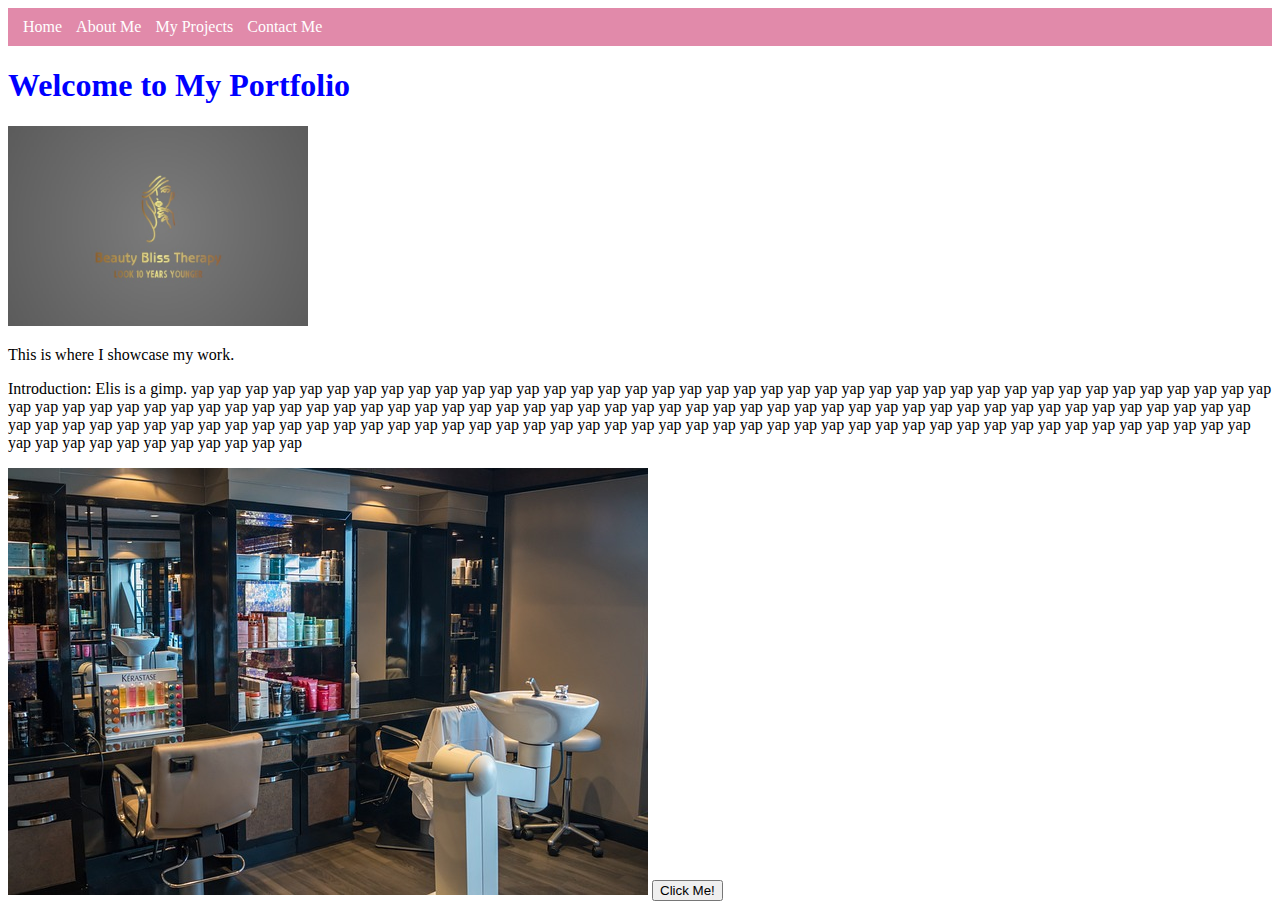
<file: index.html>
<!DOCTYPE html>

<html>
<head>
    <link rel="stylesheet" type="text/css" href="style.css">
    <title>My Portfolio</title>
</head>
<body> 
    <div id="menu">
        <a href="index.html">Home</a>
        <a href="about.html">About Me</a>
        <a href="projects.html">My Projects</a>
        <a href="contact.html">Contact Me</a>
    </div>    
    <h1>Welcome to My Portfolio</h1>
    <img src="logo.jpg" alt="logo" width="300px" height="200px">
    <p>This is where I showcase my work.</p>
    <p>    Introduction: Elis is a gimp. yap yap yap yap yap yap yap yap yap yap yap yap yap yap yap yap yap yap yap yap yap yap yap yap yap yap yap yap yap yap yap yap yap yap yap yap yap yap yap yap yap yap yap yap yap yap yap yap yap yap yap yap yap yap yap yap yap yap yap yap yap yap yap yap yap yap yap yap yap yap yap yap yap yap yap yap yap yap yap yap yap yap yap yap yap yap yap yap yap yap yap yap yap yap yap yap yap yap yap yap yap yap yap yap yap yap yap yap yap yap yap yap yap yap yap yap yap yap yap yap yap yap yap yap yap yap yap yap yap yap yap yap yap yap yap yap yap yap yap yap yap yap yap </p>
    <script src="script.js"></script>
    <img src="salon.jpg" alt="beauty salon" >
    </body>
</html>        
<button onclick="greetUser()" >Click Me!</button>
</file>
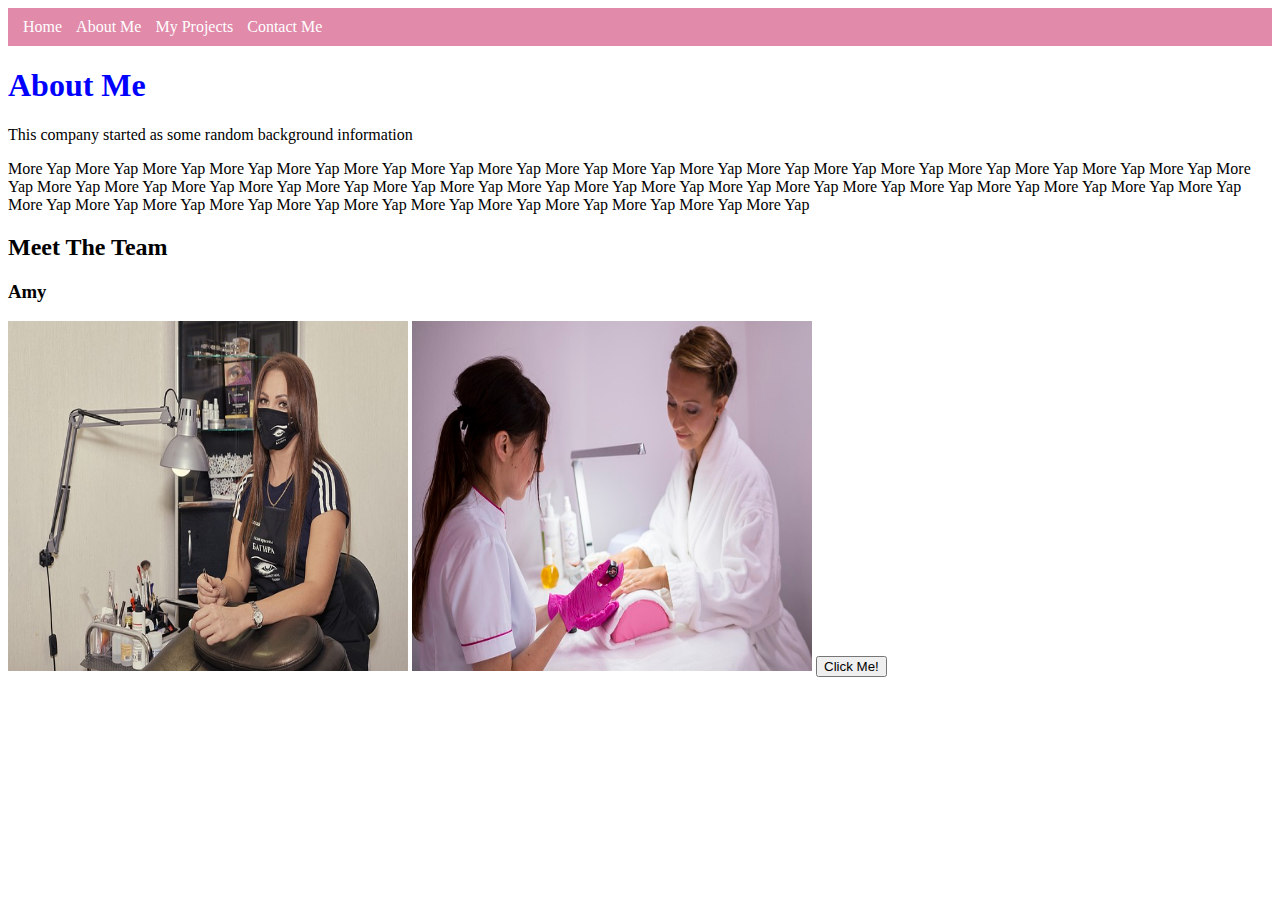
<file: about.html>
<!DOCTYPE html>

<html>
<head>
    <link rel="stylesheet" type="text/css" href="style.css">
    <title>My Portfolio</title>
</head>
<body> 
    <div id="menu">
        <a href="index.html">Home</a>
        <a href="about.html">About Me</a>
        <a href="projects.html">My Projects</a>
        <a href="contact.html">Contact Me</a>
    </div>    
    <h1>About Me</h1>
    <p>This company started as some random background information</p>
    <p>More Yap More Yap More Yap More Yap More Yap More Yap More Yap More Yap More Yap More Yap More Yap More Yap More Yap More Yap More Yap More Yap More Yap More Yap More Yap More Yap More Yap More Yap More Yap More Yap More Yap More Yap More Yap More Yap More Yap More Yap More Yap More Yap More Yap More Yap More Yap More Yap More Yap More Yap More Yap More Yap More Yap More Yap More Yap More Yap More Yap More Yap More Yap More Yap More Yap </p>
    <h2>Meet The Team</h2>
    <script src="script.js"></script>
    <h3>Amy</h3>
    <img src="salon_Amy.jpg" alt="worker" width="400" height="350" >
    <img src="worker2.jpg" alt="worker 2" width="400" height="350" >
</body>
</html>        
<button onclick="greetUser()">Click Me!</button>
</file>
<file: style.css>
body {
    front-family: Arial, sans-serif;
    <style>
body {
  background-image: url('logo.jpg');
}
</style>
}
#menu {
    background-color: #E18AAA;
    padding: 10px;
}
#menu a {
    color: white;
    text-decoration: none;
    margin: 5px;
}
h1 {
    color: blue;
}
</file>
